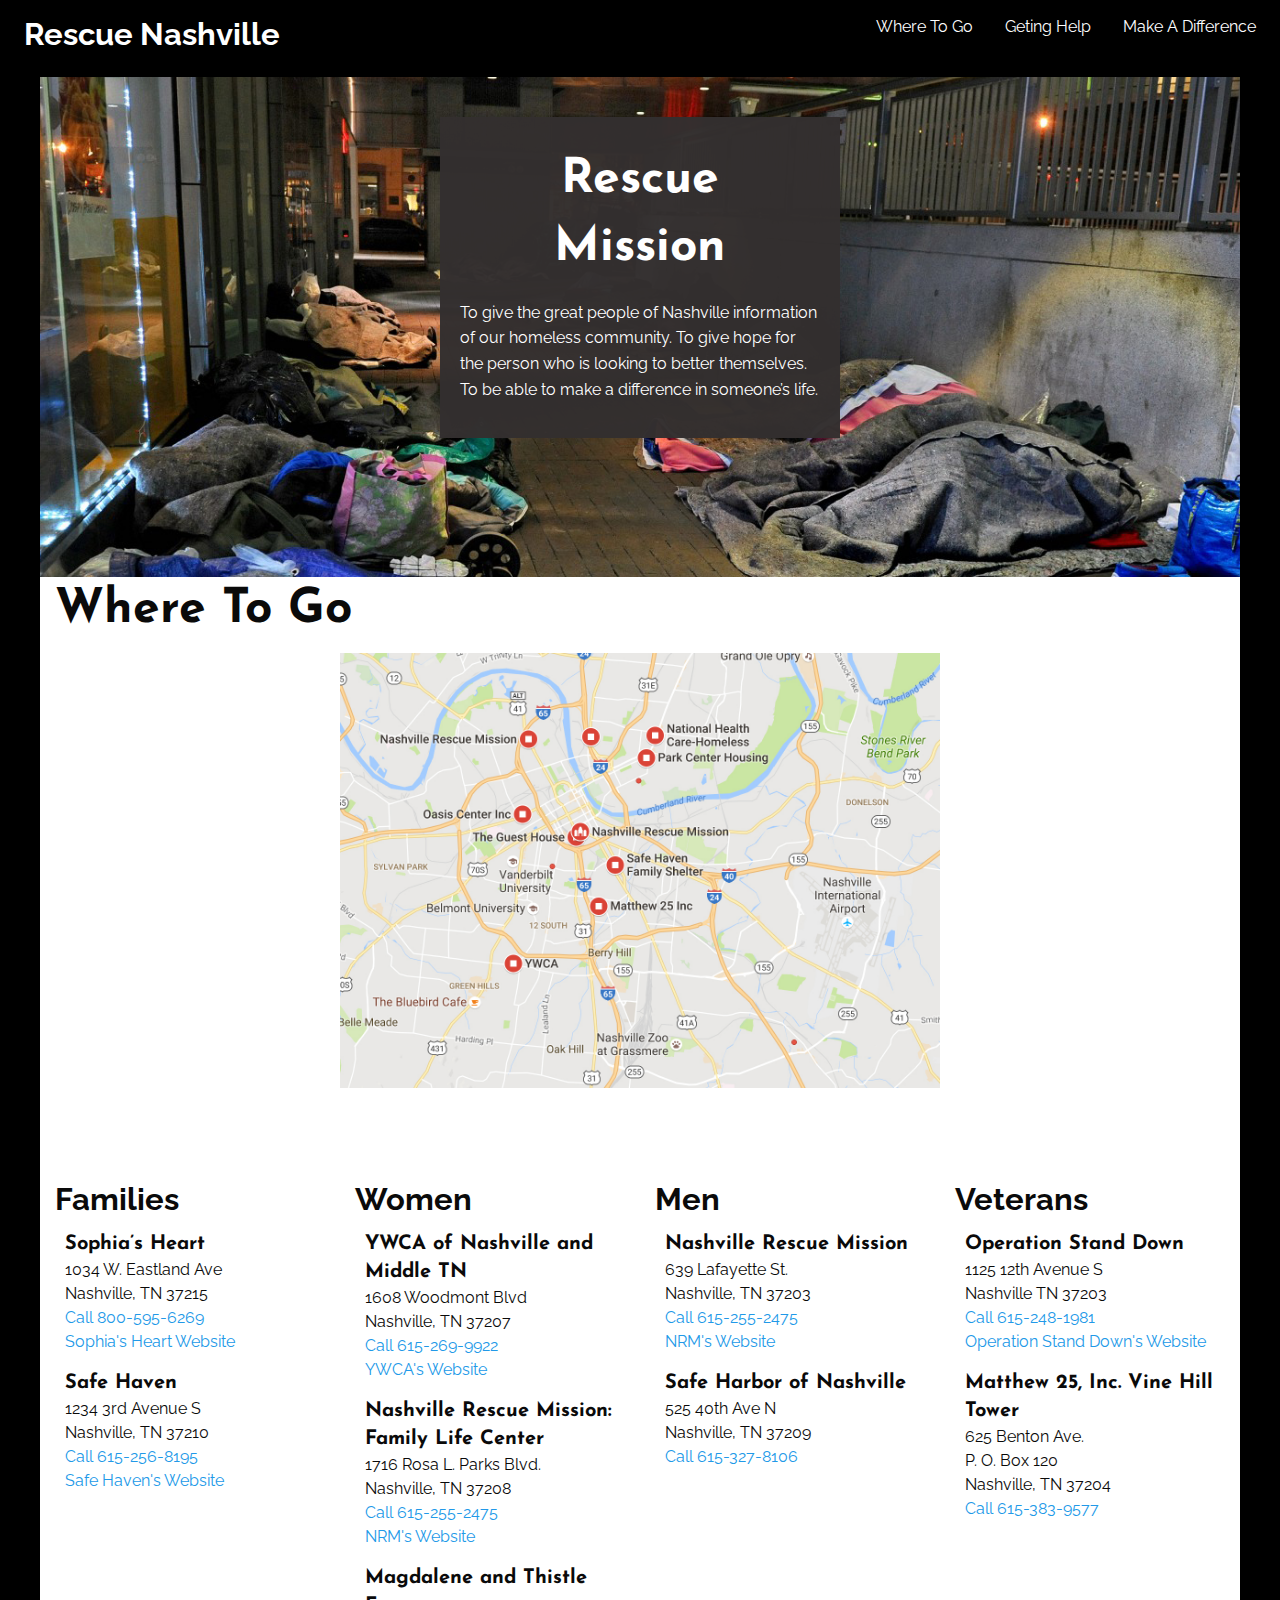
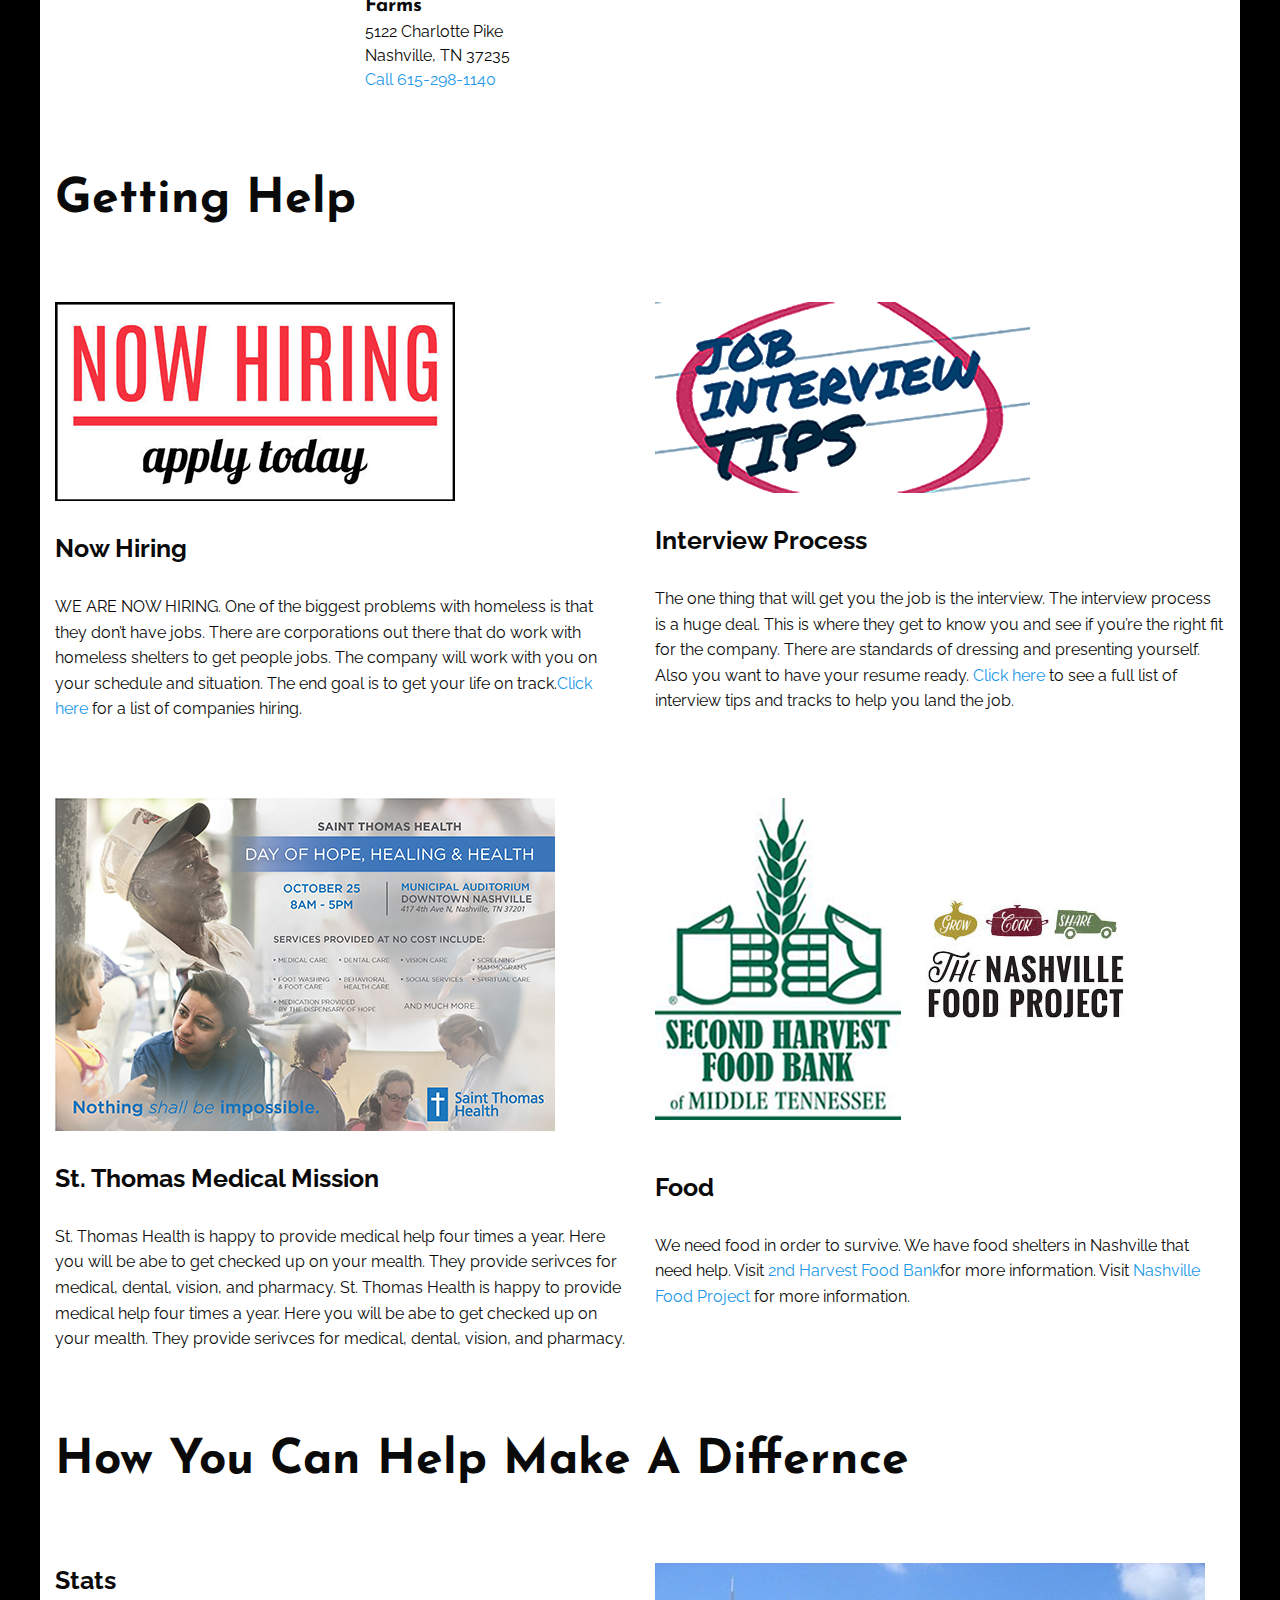
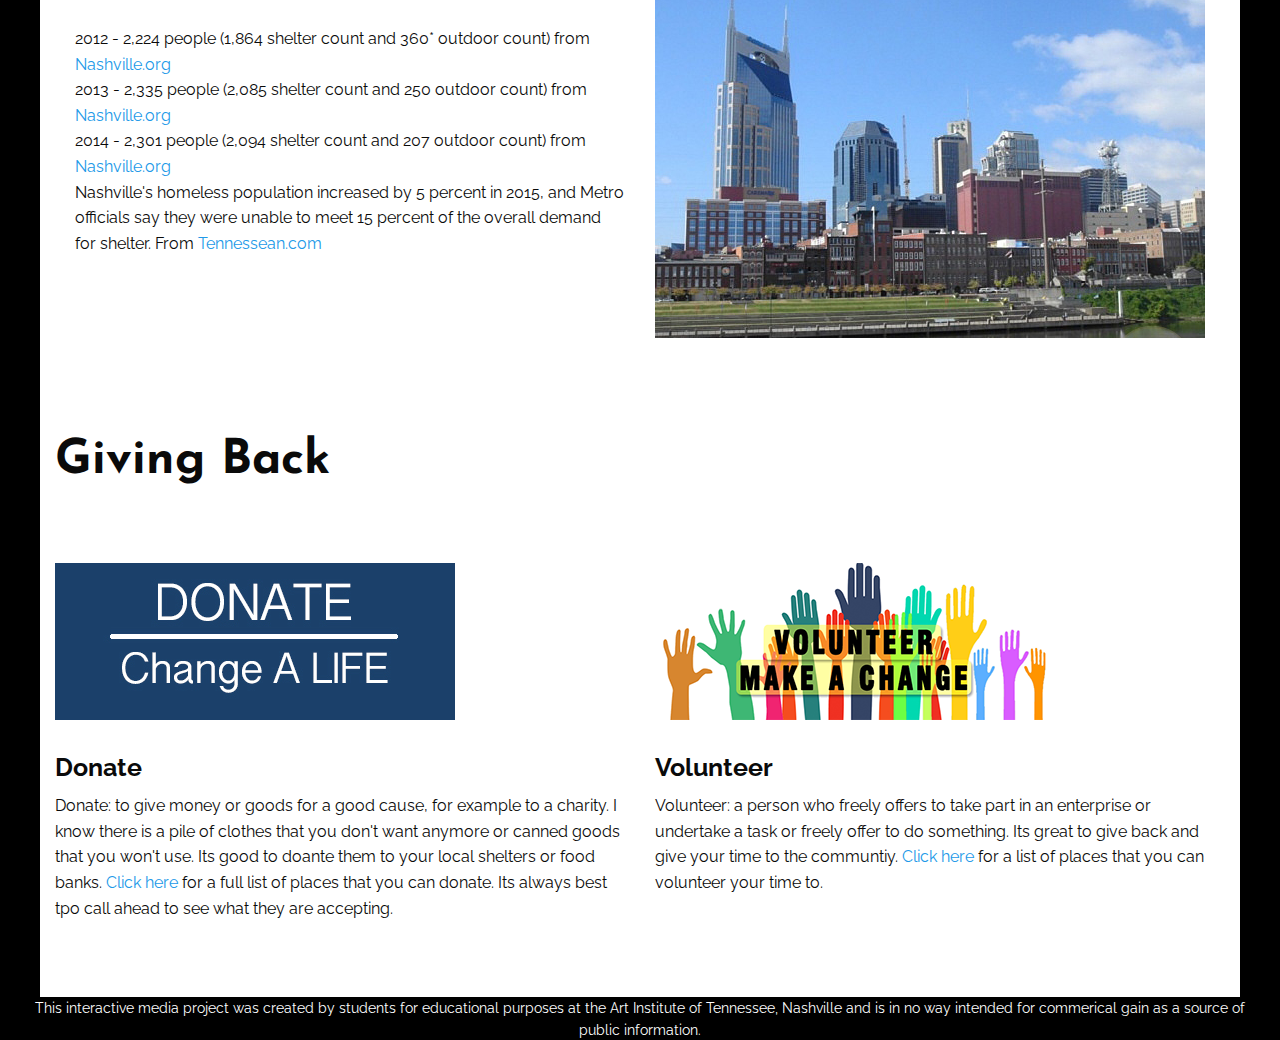
<file: index.html>
<!doctype html>
<html class="no-js" lang="en" dir="ltr">
  <head>
    <meta charset="utf-8">
    <meta http-equiv="x-ua-compatible" content="ie=edge">
    <meta name="viewport" content="width=device-width, initial-scale=1">
    <title>Resuce Nashville</title>
    <link href="https://fonts.googleapis.com/css?family=Josefin+Sans|Raleway" rel="stylesheet">
    <link rel="stylesheet" href="css/foundation.css">
    <link rel="stylesheet" href="css/app.css">
  </head>
  <body>
  <header>
    <div class="top-bar">
    <div class="top-bar-left">
      <h3 class="menu-text">Rescue Nashville</h3>
    </div>
    <div class="top-bar-right">
        <ul class="vertical medium-horizontal menu">
            <li><a href="#wheretogo">Where To Go</a></li>
            <li><a href="#gettinghelp">Geting Help</a></li>
            <li><a href="#givingback">Make A Difference</a></li>
      </ul>
    </div>
    </div>
    </header>
    <div class="wrapper">
    <div class="row mission_statement">
        <div class="medium-4 small-centered small-8 columns mission_paragraph">
        <h2 class="rescue">Rescue Mission</h2>
        <p>To give the great people of Nashville information of our homeless community.  To give hope for the person who is looking to better themselves.  To be able to make a difference in someone’s life.</p>
        </div>
    </div>
    
    <div class="main">   
    <div class="page" id="wheretogo">
    <div class="row">
    <h2> Where To Go</h2>
    <div class="medium-6 medium-centered">
        <img src="images/nashvillemap.jpg">    
    </div>
    </div>
    <div class="row"> 
    <div class="large-3 medium-3 small-12 columns">
        <h3>Families</h3>
        <div class="places">
        <h5>Sophia’s Heart</h5>
            1034 W. Eastland Ave<br>
            Nashville, TN 37215<br>
        <a href="tel:8005956269">Call 800-595-6269</a><br>
        <a href="http://sophiasheart.org/"> Sophia's Heart Website</a>
        </div>
        
        <div class ="places">
        <h5>Safe Haven</h5>
            1234 3rd Avenue S<br>
            Nashville, TN 37210<br>
            <a href="tel:6152568195">Call 615-256-8195</a><br>
            <a href="http://safehaven.org/">Safe Haven's Website</a>
        </div>
    </div>
       
    <div class="large-3 medium-3 small-12 columns">
        <h3>Women</h3>
        
         <div class="places"> 
        <h5>YWCA of Nashville and Middle TN</h5>
        1608 Woodmont Blvd<br>
        Nashville, TN 37207<br>
        <a href="tel:6152699922">Call 615-269-9922</a><br>
        <a href="http://ywcanashville.com/">YWCA's Website</a>
        </div>
        
        <div class="places">
        <h5>Nashville Rescue Mission:<br> Family Life Center</h5>
            1716 Rosa L. Parks Blvd.<br>
            Nashville, TN 37208<br>
            <a href="tel:6152552475">Call 615-255-2475</a><br>
            <a href="http://nashvillerescuemission.org/">NRM's Website</a>
        </div>
        
        <div class="places">
        <h5>Magdalene and Thistle Farms</h5>
            5122 Charlotte Pike<br>
            Nashville, TN 37235<br>
            <a href="tel:6152981140">Call 615-298-1140</a>
        </div>
        
    </div>
    
    <div class="large-3 medium-3 small-12 columns">
        <h3>Men</h3>
        
        <div class="places">
        <h5>Nashville Rescue Mission</h5>
            639 Lafayette St.<br>
            Nashville, TN 37203<br>
            <a href="tel:6152552475">Call 615-255-2475</a><br>
            <a href="http://nashvillerescuemission.org/">NRM's Website</a>
        </div>
        
        <div class="places">
        <h5>Safe Harbor of Nashville</h5>
            525 40th Ave N<br>
            Nashville, TN 37209<br>
            <a href="tel:6153278106">Call 615-327-8106</a>
        </div>
    </div>
        
    
    <div class="large-3 medium-3 small-12 columns">
        <h3>Veterans</h3>
        
        <div class="places">
        <h5>Operation Stand Down</h5>
            1125 12th Avenue S<br>
            Nashville TN 37203<br>
            <a href="tel:6152481981">Call 615-248-1981</a><br>
            <a href="http://osdtn.org//">Operation Stand Down's Website</a>  
        </div>
        
        
        <div class="places">
        <h5>Matthew 25, Inc. Vine Hill Tower</h5>
            625 Benton Ave.<br>
            P. O. Box 120<br> 
            Nashville, TN 37204<br>
            <a href="tel:6153839577">Call 615-383-9577</a>
        </div>
    </div>
    </div>
    </div>
    </div>
     <!--end of where to go-->
    
    <div class="page" id="gettinghelp">
    <div class="row">
        <h2>Getting Help</h2>
    </div>
    
    <div class="row">
   <div class="large-6 medium-6 small-12 columns">
     <img src="images/nowhiring.jpg">
    <h4>Now Hiring</h4>
       <p>WE ARE NOW HIRING. One of the biggest problems with homeless is that they don’t have jobs.  There are corporations out there that do work with homeless shelters to get people jobs.  The company will work with you on your schedule and situation.   The end goal is to get your life on track.<a href="nowhiring.html">Click here</a> for a list of companies hiring.</p>
    </div>
    
    
    <div class="large-6 medium-6 small-12 columns">
        <img src="images/interviewtips.jpg">
        <h4>Interview Process</h4>
        <p>The one thing that will get you the job is the interview.   The interview process is a huge deal.  This is where they get to know you and see if you’re the right fit for the company.  There are standards of dressing and presenting yourself.  Also you want to have your resume ready. <a href="nowhiring.html">Click here</a> to see a full list of interview tips and tracks to help you land the job.</p>
    </div>
    </div>
        
    <div class="row">
    <div class="large-6 medium-6 small-12 columns">
        <img src="images/medicalmission.jpg">
        <h4> St. Thomas Medical Mission</h4>
        <p>St. Thomas Health is happy to provide medical help four times a year.  Here you will be abe to get checked up on your mealth.  They provide serivces for medical, dental, vision, and pharmacy.  St. Thomas Health is happy to provide medical help four times a year.  Here you will be abe to get checked up on your mealth.  They provide serivces for medical, dental, vision, and pharmacy.</p>
    </div>
        
    <div class="large-6 medium-6 small-12 columns">
        <img src="images/2ndharvest.jpg"><img src="images/nashvillefood.jpg">
        <h4 class="food">Food</h4>
        <p>We need food in order to survive.  We have food shelters in Nashville that need help. Visit <a hef="https://secondharvestmidtn.org/">2nd Harvest Food Bank</a>for more information.  Visit <a href="http://www.thenashvillefoodproject.org/">Nashville Food Project</a> for more information.</p>
    </div>
    </div>
    </div>
     <!--end of getting help-->
      
       
    <div class="page" id="givingback">
    <div class="row">
        <h2>How You Can Help Make A Differnce</h2>
    </div>
    <div class="row">
    <div class="large-6 medium-6 small-12 columns">
        <h4>Stats</h4>
        <ul>
            <li>2012 - 2,224 people (1,864 shelter count and 360* outdoor count) from <a href="http://www.nashville.gov/Social-Services/Homelessness-Commission/About-Homelessness/Homeless-Counts.aspx"> Nashville.org</a></li>
            <li>2013 - 2,335 people (2,085 shelter count and 250 outdoor count) from <a href="http://www.nashville.gov/Social-Services/Homelessness-Commission/About-Homelessness/Homeless-Counts.aspx"> Nashville.org</a></li>
            <li>2014 - 2,301 people (2,094 shelter count and 207 outdoor count) from <a href="http://www.nashville.gov/Social-Services/Homelessness-Commission/About-Homelessness/Homeless-Counts.aspx"> Nashville.org</a></li>
            <li>Nashville's homeless population increased by 5 percent in 2015, and Metro officials say they were unable to meet 15 percent of the overall demand for shelter. From <a href="http://www.tennessean.com/story/news/2015/12/22/report-homelessness-jumps-5-nashville/77747106/"> Tennessean.com</a></li>
        </ul>
    </div>
    <div class="large-6 medium-6 small-12 columns">
        <img src="images/nashvilleskyline.jpg">
    </div>
    </div>
    
    <div class="row">
        <h2>Giving Back</h2></div>
    </div>
    <div class="row">
    <div class="large-6 medium-6 small-12 columns">  
        <img src="images/donate.jpg">
        <h4 class="volunteer">Donate</h4>
        <p>Donate: to give money or goods for a good cause, for example to a charity.  I know there is a pile of clothes that you don't want anymore or canned goods that you won't use.  Its good to doante them to your local shelters or food banks. <a href="donate.html"> Click here</a> for a full list of places that you can donate.  Its always best tpo call ahead to see what they are accepting.</p>
    </div> 
    <div class="large-6 medium-6 small-12 columns">
        <img src="images/VOLUNTEER.png">
        <h4 class="volunteer">Volunteer</h4>
        <p>Volunteer: a person who freely offers to take part in an enterprise or undertake a task or freely offer to do something.  Its great to give back and give your time to the communtiy.<a href="volunteer.html"> Click here</a> for a list of places that you can volunteer your time to.  </p>
    </div>
    </div>
    </div>
    </div><!--end of givingback-->
     
    <div class="row_footer">
    <div class="large-12 medium-12 small-12 columns"> 
    <footer> This interactive media project was created by students for educational purposes at the Art Institute of Tennessee, Nashville and is in no way intended for commerical gain as a source of public information.</footer>
    </div>
    </div>
    
    
    </div>
    </body>
    </html>
</file>
<file: css/app.css>
.mission_statement {
    background: #000 url(../images/mainhomeless.jpg) no-repeat center 0 fixed;
    padding: 40px 0;
    min-height: 500px;
    background-size: cover;
    color: white;
    background-position: center;
    height: auto;
}

.mission_paragraph {
    background-color: rgba(51, 47, 47, 0.98);
    padding: 20px;
}

.rescue {
    text-align: center;
    padding: 10px;
}

body {
    background-color: black;
    font-family: 'Raleway', sans-serif;
}

.row {
    background-color: #fff;
    padding-bottom: 60px;
}

.volunteer {
    padding: 0px;
}

.top-bar, .top-bar ul {
    background-color: #000;
}

.menu-text {
    color: white;
}

.menu > li > a {
    color: #fff;
}

a:hover {
    color: #2199e8;
}


h2 {
   padding-left: 15px;
   font-family: 'Josefin Sans', sans-serif;
   font-weight: bold;
    font-size: 3em;
}

h5 {
    font-weight: bold;
    font-family: 'Josefin Sans', sans-serif;
    margin-bottom: 0px;
}

li {
   list-style-type: none;
    text-align: left;
}

h3{
    font-family: 'Raleway', sans-serif;
    font-weight: bold;
}

.row_footer {
    background-color: black;
}

footer {
    color: white;
    font-size: .9em;
    text-align: center;
}

.food {
    padding-top: 20px;
}

img {
    padding-bottom: 30px;
}

h4 {
    font-family: 'Raleway', sans-serif;
    font-weight: bold;
    padding-bottom: 20px;
}

.places {
    padding-bottom: 15px;
    padding-left: 10px;
}
</file>
